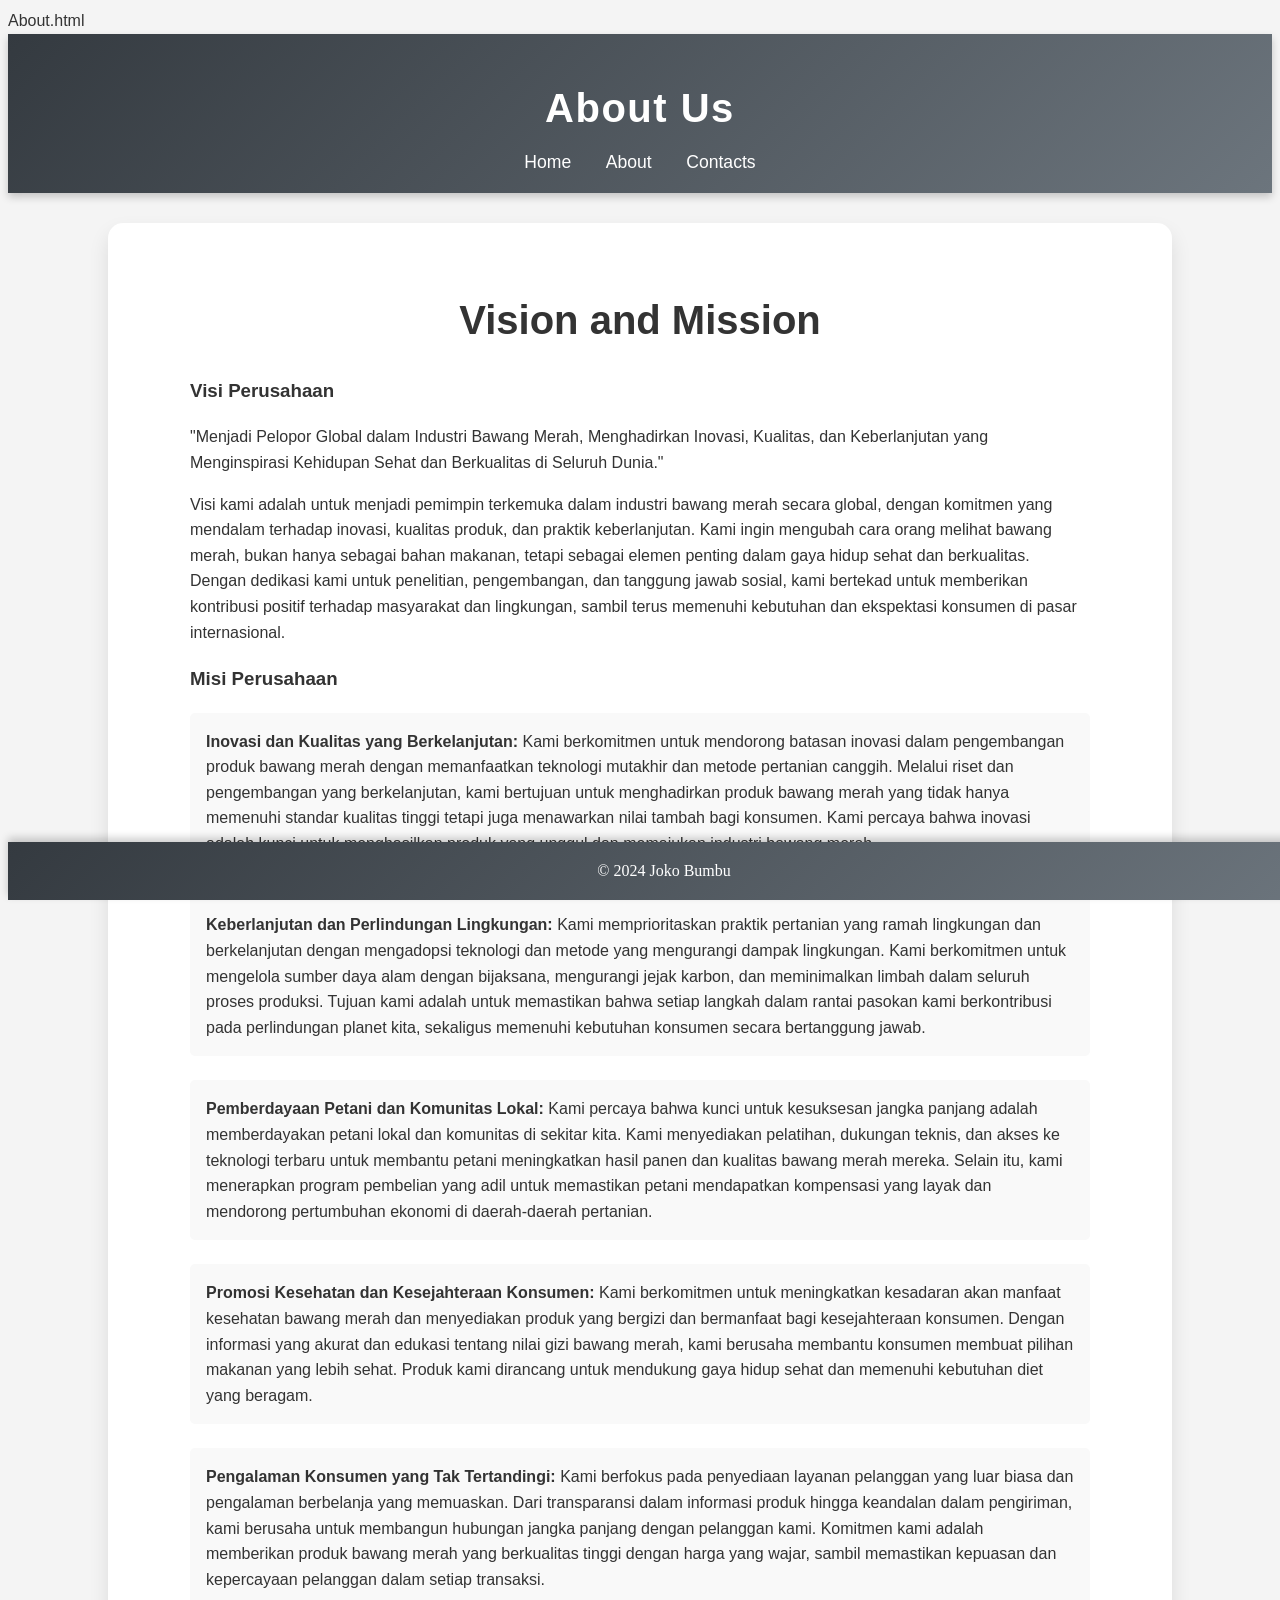
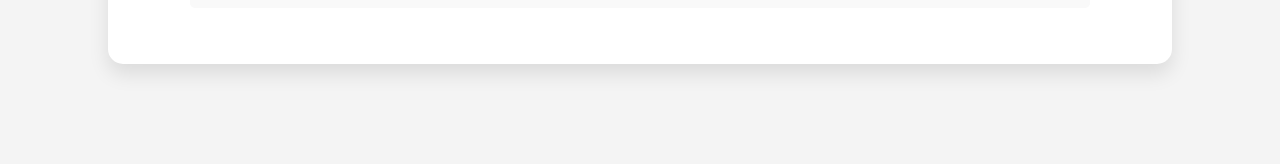
<file: about.html>
About.html
<!DOCTYPE html>
<html lang="id">
<head>
    <meta charset="UTF-8">
    <meta name="viewport" content="width=device-width, initial-scale=1.0">
    <title>Tentang Kami - Bawang Merah</title>
    <link rel="stylesheet" href="styles.css">
</head>
<body>
    <header>
        <div class="page">
            <h1>About Us</h1>
            <nav>
                <ul>
                    <li><a href="index.html">Home</a></li>
                    <li><a href="about.html">About</a></li>
                    <li><a href="kontak.html">Contacts</a></li>
                </ul>
            </nav>
        </div>
    </header>
    <main>
        <section class="about-us">
            <h2>Vision and Mission</h2>
            <div class="vision-mission">
                <h3>Visi Perusahaan</h3>
                <p>"Menjadi Pelopor Global dalam Industri Bawang Merah, Menghadirkan Inovasi, Kualitas, dan Keberlanjutan yang Menginspirasi Kehidupan Sehat dan Berkualitas di Seluruh Dunia."</p>
                <p>Visi kami adalah untuk menjadi pemimpin terkemuka dalam industri bawang merah secara global, dengan komitmen yang mendalam terhadap inovasi, kualitas produk, dan praktik keberlanjutan. Kami ingin mengubah cara orang melihat bawang merah, bukan hanya sebagai bahan makanan, tetapi sebagai elemen penting dalam gaya hidup sehat dan berkualitas. Dengan dedikasi kami untuk penelitian, pengembangan, dan tanggung jawab sosial, kami bertekad untuk memberikan kontribusi positif terhadap masyarakat dan lingkungan, sambil terus memenuhi kebutuhan dan ekspektasi konsumen di pasar internasional.</p>

                <h3>Misi Perusahaan</h3>
                <ul>
                    <li><strong>Inovasi dan Kualitas yang Berkelanjutan:</strong> Kami berkomitmen untuk mendorong batasan inovasi dalam pengembangan produk bawang merah dengan memanfaatkan teknologi mutakhir dan metode pertanian canggih. Melalui riset dan pengembangan yang berkelanjutan, kami bertujuan untuk menghadirkan produk bawang merah yang tidak hanya memenuhi standar kualitas tinggi tetapi juga menawarkan nilai tambah bagi konsumen. Kami percaya bahwa inovasi adalah kunci untuk menghasilkan produk yang unggul dan memajukan industri bawang merah.</li>
                    <li><strong>Keberlanjutan dan Perlindungan Lingkungan:</strong> Kami memprioritaskan praktik pertanian yang ramah lingkungan dan berkelanjutan dengan mengadopsi teknologi dan metode yang mengurangi dampak lingkungan. Kami berkomitmen untuk mengelola sumber daya alam dengan bijaksana, mengurangi jejak karbon, dan meminimalkan limbah dalam seluruh proses produksi. Tujuan kami adalah untuk memastikan bahwa setiap langkah dalam rantai pasokan kami berkontribusi pada perlindungan planet kita, sekaligus memenuhi kebutuhan konsumen secara bertanggung jawab.</li>
                    <li><strong>Pemberdayaan Petani dan Komunitas Lokal:</strong> Kami percaya bahwa kunci untuk kesuksesan jangka panjang adalah memberdayakan petani lokal dan komunitas di sekitar kita. Kami menyediakan pelatihan, dukungan teknis, dan akses ke teknologi terbaru untuk membantu petani meningkatkan hasil panen dan kualitas bawang merah mereka. Selain itu, kami menerapkan program pembelian yang adil untuk memastikan petani mendapatkan kompensasi yang layak dan mendorong pertumbuhan ekonomi di daerah-daerah pertanian.</li>
                    <li><strong>Promosi Kesehatan dan Kesejahteraan Konsumen:</strong> Kami berkomitmen untuk meningkatkan kesadaran akan manfaat kesehatan bawang merah dan menyediakan produk yang bergizi dan bermanfaat bagi kesejahteraan konsumen. Dengan informasi yang akurat dan edukasi tentang nilai gizi bawang merah, kami berusaha membantu konsumen membuat pilihan makanan yang lebih sehat. Produk kami dirancang untuk mendukung gaya hidup sehat dan memenuhi kebutuhan diet yang beragam.</li>
                    <li><strong>Pengalaman Konsumen yang Tak Tertandingi:</strong> Kami berfokus pada penyediaan layanan pelanggan yang luar biasa dan pengalaman berbelanja yang memuaskan. Dari transparansi dalam informasi produk hingga keandalan dalam pengiriman, kami berusaha untuk membangun hubungan jangka panjang dengan pelanggan kami. Komitmen kami adalah memberikan produk bawang merah yang berkualitas tinggi dengan harga yang wajar, sambil memastikan kepuasan dan kepercayaan pelanggan dalam setiap transaksi.</li>
                </ul>
            </div>
        </section>
    </main>
    <footer>
        <p>&copy; 2024 Joko Bumbu</p>
    </footer>
</body>
</html>
</file>
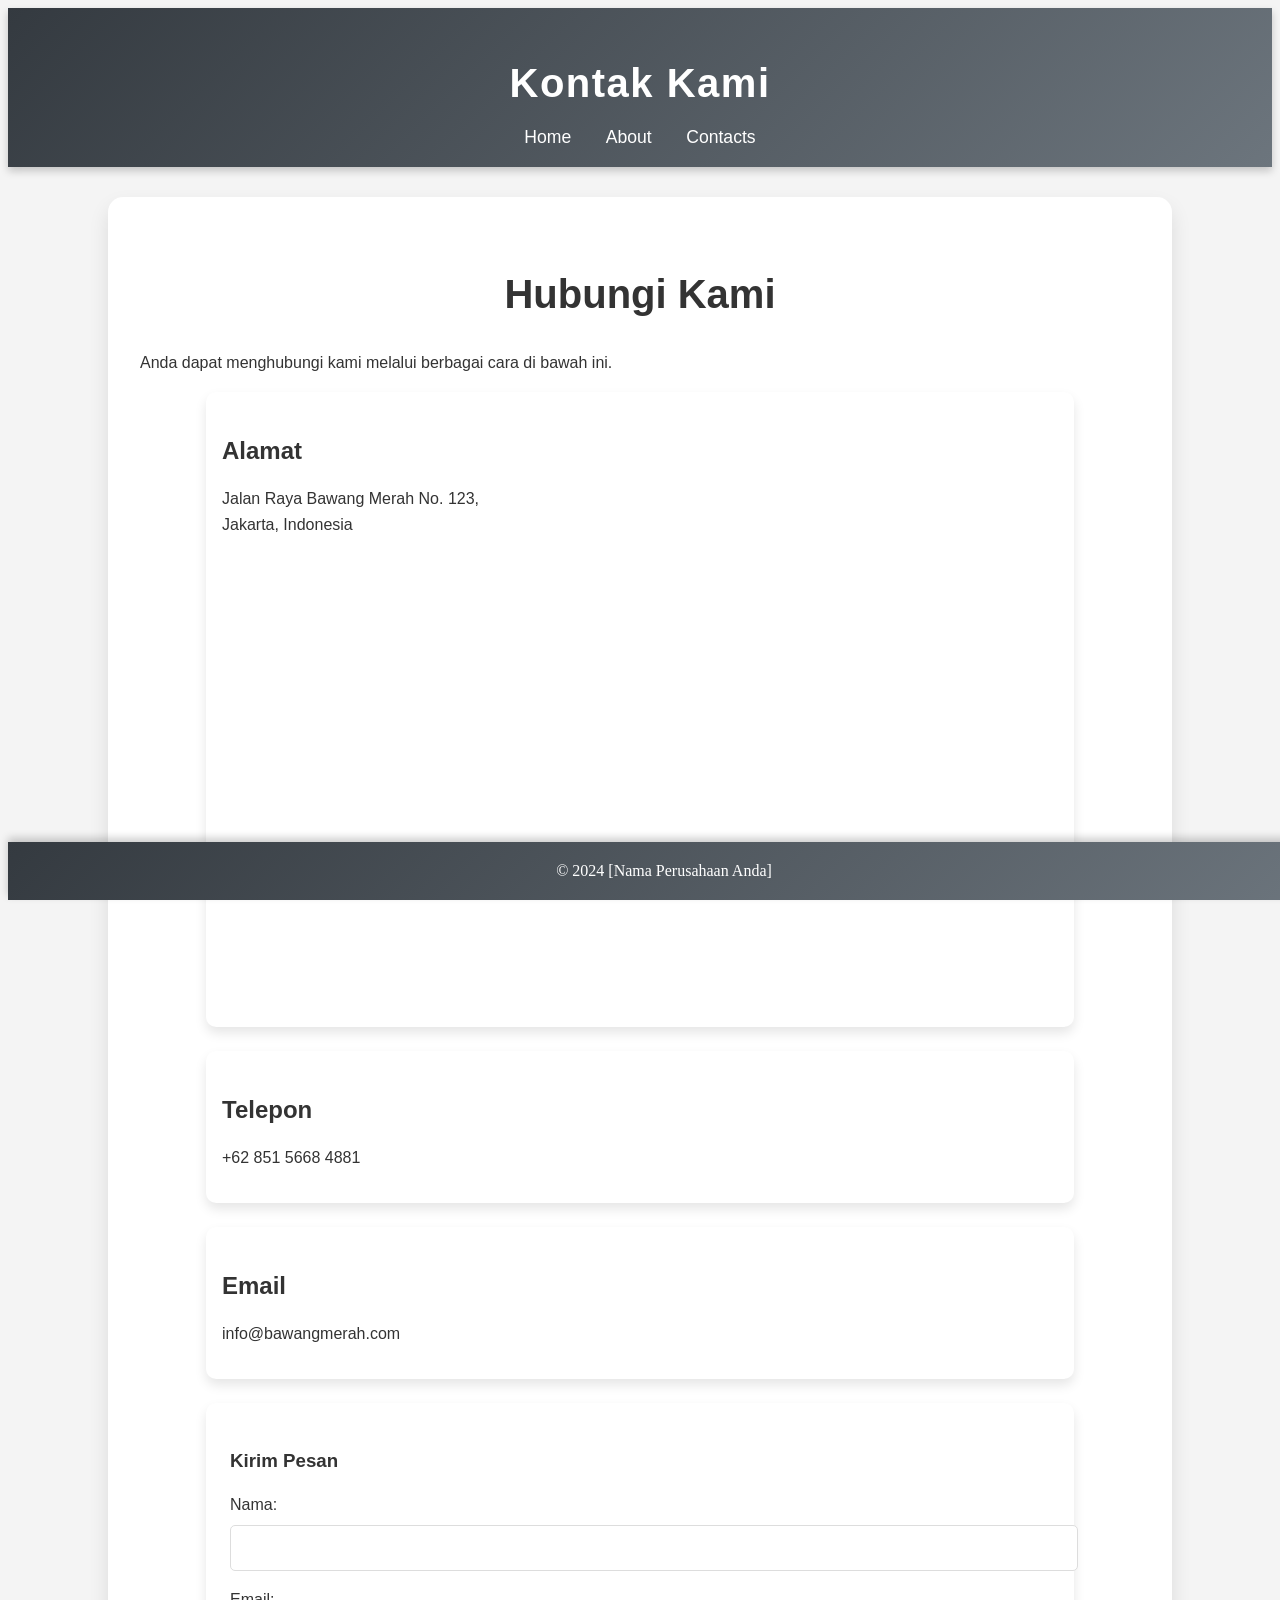
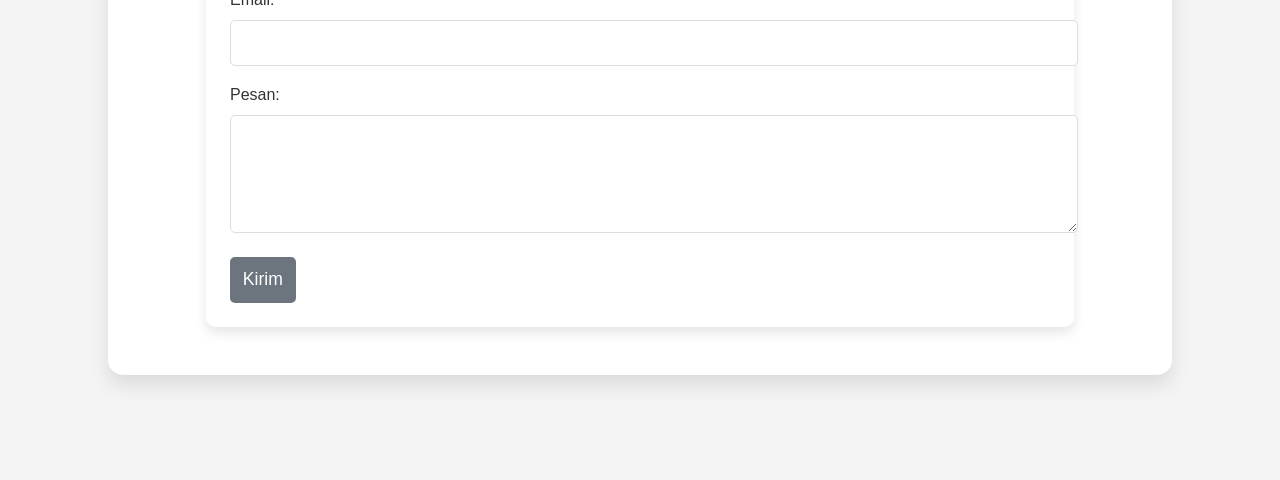
<file: kontak.html>
<!DOCTYPE html>
    <html lang="id">
    <head>
        <meta charset="UTF-8">
        <meta name="viewport" content="width=device-width, initial-scale=1.0">
        <title>Kontak - Bawang Merah</title>
        <link rel="stylesheet" href="styles.css">
    </head>
    <body>
        <header>
            <div class="page">
                <h1>Kontak Kami</h1>
                <nav>
                    <ul>
                        <li><a href="index.html">Home</a></li>
                        <li><a href="about.html">About</a></li>
                        <li><a href="kontak.html">Contacts</a></li>
                    </ul>
                </nav>
            </div>
        </header>
        <main>
            <section class="contact">
                <div class="contact-header">
                    <h2>Hubungi Kami</h2>
                    <p>Anda dapat menghubungi kami melalui berbagai cara di bawah ini.</p>
                </div>
                <div class="contact-content">
                    <div class="contact-info">
                        <div class="contact-card">
                            <h3>Alamat</h3>
                            <p>Jalan Raya Bawang Merah No. 123,<br>Jakarta, Indonesia</p>
                            <iframe
                            src="https://maps.app.goo.gl/99AAKdwPPa42C11t5"
                            width="100%"
                            height="450"
                            frameborder="0"
                            style="border:0"
                            allowfullscreen=""
                            aria-hidden="false"
                            tabindex="0">
                        </iframe>
                        </div>
                        <div class="contact-card">
                            <h3>Telepon</h3>
                            <p>+62 851 5668 4881</p>
                        </div>
                        <div class="contact-card">
                            <h3>Email</h3>
                            <p>info@bawangmerah.com</p>
                        </div>
                    </div>
                    <div class="contact-form">
                        <h3>Kirim Pesan</h3>
                        <form action="#" method="post">
                            <label for="name">Nama:</label>
                            <input type="text" id="name" name="name" required>

                            <label for="email">Email:</label>
                            <input type="email" id="email" name="email" required>

                            <label for="message">Pesan:</label>
                            <textarea id="message" name="message" rows="5" required></textarea>

                            <button type="submit">Kirim</button>
                        </form>
                    </div>
                </div>
            </section>
        </main>
        <footer>
            <p>&copy; 2024 [Nama Perusahaan Anda]</p>
        </footer>
    </body>
    </html>
</file>
<file: styles.css>
style.css

* {
    margin: 0;
    padding: 0;
    box-sizing: border-box;
}

body {
    font-family: 'Roboto', sans-serif;
    line-height: 1.6;
    color: #333;
    background: #f4f4f4;
}

.container {
    max-width: 1200px;
    margin: 0 auto;
    padding: 0 20px;
}

header {
    background: linear-gradient(135deg, #343a40, #6c757d);
    color: #fff;
    padding: 1rem 0;
    text-align: center;
    box-shadow: 0 4px 8px rgba(0, 0, 0, 0.2);
}

header h1 {
    font-size: 2.5rem;
    margin-bottom: 0.5rem;
    letter-spacing: 1.5px;
}

header p {
    font-size: 1.2rem;
}

nav ul {
    list-style: none;
    padding: 0;
    margin: 0;
}

nav ul li {
    display: inline;
    margin: 0 15px;
}

nav ul li a {
    color: #fff;
    text-decoration: none;
    font-size: 1.1rem;
    transition: color 0.3s, transform 0.3s;
}

nav ul li a:hover {
    color: #e9ecef;
    transform: scale(1.1);
}

.hero {
    position: relative;
    background: linear-gradient(rgba(0, 0, 0, 0.5), rgba(0, 0, 0, 0.5)), url('your-image.jpg') no-repeat center center/cover;
    height: 100vh;
    display: flex;
    align-items: center;
    justify-content: center;
    color: #fff;
    text-align: center;
    border-radius: 0 0 50% 50%;
}

.hero-content {
    z-index: 1;
}

.hero h2 {
    font-size: 3rem;
    margin-bottom: 1rem;
    text-transform: uppercase;
    letter-spacing: 2px;
}

.hero p {
    font-size: 1.5rem;
    margin-bottom: 1.5rem;
}

.cta-button {
    background: #6c757d;
    color: #fff;
    padding: 0.8rem 2rem;
    border-radius: 50px;
    text-decoration: none;
    font-size: 1.2rem;
    transition: background 0.3s, transform 0.3s;
}

.cta-button:hover {
    background: #495057;
    transform: translateY(-5px);
}

.about-us, .contact {
    background: #fff;
    padding: 2rem;
    border-radius: 15px;
    box-shadow: 0 10px 20px rgba(0, 0, 0, 0.1);
    max-width: 1000px;
    margin: 2rem auto;
    margin-bottom: 100px;
    margin-top: 30px;
}

.about-us h2, .contact-header h2 {
    font-size: 2.5rem;
    margin-bottom: 1.5rem;
    text-align: center;
}

.vision-mission, .contact-content {
    max-width: 900px;
    margin: 0 auto;
}

.vision-mission ul {
    list-style: none;
    padding: 0;
}

.vision-mission li {
    margin-bottom: 1.5rem;
    padding: 1rem;
    border-radius: 5px;
    background: #f9f9f9;
    transition: background 0.3s, transform 0.3s;
}

.vision-mission li:hover {
    background: #e2e6ea;
    transform: translateX(10px);
}

.contact-info, .contact-form {
    flex: 1;
    margin: 1rem;
}

.contact-card {
    background: #fff;
    padding: 1rem;
    border-radius: 10px;
    box-shadow: 0 6px 12px rgba(0, 0, 0, 0.1);
    margin-bottom: 1.5rem;
}

.contact-card h3 {
    margin-bottom: 0.5rem;
    font-size: 1.5rem;
}

.contact-form {
    background: #fff;
    padding: 1.5rem;
    border-radius: 10px;
    box-shadow: 0 6px 12px rgba(0, 0, 0, 0.1);
}

.contact-form h3 {
    margin-bottom: 1rem;
}

.contact-form label {
    display: block;
    margin-bottom: 0.5rem;
    font-size: 1rem;
}

.contact-form input, .contact-form textarea {
    width: 100%;
    padding: 0.8rem;
    margin-bottom: 1rem;
    border: 1px solid #ddd;
    border-radius: 5px;
    font-size: 1rem;
    transition: border-color 0.3s;
}

.contact-form input:focus, .contact-form textarea:focus {
    border-color: #6c757d;
    outline: none;
}

.contact-form button {
    background: #6c757d;
    color: #fff;
    border: none;
    padding: 0.8rem;
    border-radius: 5px;
    font-size: 1.1rem;
    cursor: pointer;
    transition: background 0.3s, transform 0.3s;
}

.contact-form button:hover {
    background: #495057;
    transform: translateY(-3px);
}

footer {
    background: linear-gradient(135deg, #343a40, #6c757d);
    color: #fff;
    text-align: center;
    padding: 1rem;
    position: fixed;
    bottom: 0;
    width: 100%;
    box-shadow: 0 -4px 8px rgba(0, 0, 0, 0.2);
    z-index: 1000;
}

.about-onion {
    background: #f0f0f0;
    padding: 2rem;
    border-radius: 15px;
    box-shadow: 0 10px 20px rgba(0, 0, 0, 0.1);
    max-width: 1000px;
    margin: 2rem auto;
    position: relative;
}

.about-onion::before {
    content: '';
    position: absolute;
    top: 0;
    left: 0;
    width: 100%;
    height: 100%;
    background: rgba(255, 255, 255, 0.3);
    border-radius: 15px;
    z-index: 1;
}

.about-onion-content {
    position: relative;
    z-index: 2;
    text-align: center;
}

.about-onion h2 {
    font-size: 2.5rem;
    margin-bottom: 1.5rem;
    color: #333;
}

.about-onion p {
    font-size: 1.2rem;
    color: #333;
    margin-bottom: 1rem;
    line-height: 1.6;
}

.about-onion ul {
    list-style: none;
    padding: 0;
    margin: 0;
}

.about-onion li {
    font-size: 1.1rem;
    color: #333;
    margin-bottom: 1rem;
    background: #fff;
    padding: 1rem;
    border-radius: 10px;
    box-shadow: 0 4px 8px rgba(0, 0, 0, 0.1);
    transition: transform 0.3s, box-shadow 0.3s;
}

.about-onion li:hover {
    transform: translateY(-5px);
    box-shadow: 0 8px 16px rgba(0, 0, 0, 0.2);
}


.catalog {
    background: #fff;
    padding: 2rem;
    border-radius: 15px;
    box-shadow: 0 10px 20px rgba(0, 0, 0, 0.1);
    max-width: 1200px;
    margin: 2rem auto;
    margin-bottom: 5rem;
}

.catalog h2 {
    font-size: 2.5rem;
    margin-bottom: 1.5rem;
    text-align: center;
    color: #333;
    font-family: 'Times New Roman', Times, serif;
}

.catalog-container {
    display: flex;
    flex-wrap: wrap;
    gap: 1.5rem;
    justify-content: center;
}

.catalog-item {
    background: #f9f9f9;
    border-radius: 10px;
    box-shadow: 0 6px 12px rgba(0, 0, 0, 0.1);
    text-align: center;
    padding: 1.5rem;
    max-width: 300px;
    width: 100%;
    transition: transform 0.3s, box-shadow 0.3s;
}

.catalog-item img {
    width: 100%;
    height: auto;
    border-radius: 10px;
    margin-bottom: 1rem;
}

.catalog-item h3 {
    font-size: 1.8rem;
    margin-bottom: 0.5rem;
    color: #333;
}

.catalog-item p {
    font-size: 1rem;
    color: #666;
    margin-bottom: 1rem;
}

.price {
    font-size: 1.2rem;
    font-weight: bold;
    color: #4a90e2;
}

.catalog-item:hover {
    transform: translateY(-5px);
    box-shadow: 0 12px 24px rgba(0, 0, 0, 0.2);
}



.catalog2 {
    background: #fff;
    padding: 2rem;
    border-radius: 15px;
    box-shadow: 0 10px 20px rgba(0, 0, 0, 0.1);
    max-width: 1200px;
    margin: 2rem auto;
    margin-bottom: 5rem; 
}

.catalog2 h2 {
    font-size: 2.5rem;
    margin-bottom: 1.5rem;
    text-align: center;
    color: #333;
    font-family: 'Times New Roman', Times, serif;
}

.catalog-container2 {
    display: flex;
    flex-wrap: wrap;
    gap: 1.5rem;
    justify-content: center;
}

.catalog-item2 {
    background: #f9f9f9;
    border-radius: 10px;
    box-shadow: 0 6px 12px rgba(0, 0, 0, 0.1);
    text-align: center;
    padding: 1.5rem;
    max-width: 300px;
    width: 100%;
    transition: transform 0.3s, box-shadow 0.3s;
}

.catalog-item2 img {
    width: 100%;
    height: auto;
    border-radius: 10px;
    margin-bottom: 1rem;
}

.catalog-item2 h3 {
    font-size: 1.8rem;
    margin-bottom: 0.5rem;
    color: #333;
}

.catalog-item2 p {
    font-size: 1rem;
    color: #666;
    margin-bottom: 1rem;
}

.price2 {
    font-size: 1.2rem;
    font-weight: bold;
    color: #4a90e2; 
}

.catalog-item2:hover {
    transform: translateY(-5px);
    box-shadow: 0 12px 24px rgba(0, 0, 0, 0.2);
}

footer {
    background: linear-gradient(135deg, #343a40, #6c757d);
    color: #fff;
    text-align: center;
    padding: 1rem;
    position: fixed;
    bottom: 0;
    width: 100%;
    box-shadow: 0 -4px 8px rgba(0, 0, 0, 0.2);
    z-index: 1000;
}

.cta-buttons {
    display: flex;
    flex-direction: column;
    align-items: center;
    gap: 1rem;
}

.cta-button {
    color: white;
    padding: 1rem 2rem; 
    border-radius: 8px; 
    text-decoration: none;
    font-size: 1.2rem;
    font-weight: bold; 
    transition: background-color 0.3s, transform 0.3s; 
    text-align: center; 
    display: inline-block; 
}

.cta-button:hover {
    background-color: grey; 
    transform: translateY(-3px); 
}

.cta-button:active {
    transform: translateY(1px); 
}



.cta-buttons {
    display: flex;
    flex-direction: column;
    align-items: center;
    gap: 1rem;
}

.dropdown {
    position: relative;
    display: inline-block;
}

.dropdown-btn {
    background: #6c757d;
    color: #fff;
    padding: 0.8rem 2rem;
    border-radius: 50px;
    text-decoration: none;
    font-size: 1.2rem;
    cursor: pointer;
    transition: background 0.3s, transform 0.3s;
    border: none;
}

.dropdown-btn:hover {
    background: #495057;
    transform: translateY(-5px);
}

.dropdown-content {
    display: none;
    position: absolute;
    background: grey;
    border-radius: 10px;
    box-shadow: 0 6px 12px rgba(0, 0, 0, 0.1);
    z-index: 1;
    top: 100%;
    left: 0;
    width: 100%;
}

.dropdown-content a {
    display: block;
    padding: 1rem;
    color: #333;
    text-decoration: none;
    font-size: 1rem;
    transition: background 0.3s;
}

.dropdown-content a:hover {
    background: #f0f0f0;
}

.dropdown:hover .dropdown-content {
    display: block;
}

.header-title {
    color: #fff;
    text-decoration: none;
    font-size: 2.5rem;
    font-weight: bold;
    letter-spacing: 1.5px;
    transition: color 0.3s, transform 0.3s;
}

.header-title:hover {
    color: #e9ecef;
    transform: scale(1.05);
}

footer p {
    margin: 0;
    font-size: 1rem;
    font-family: 'Times New Roman', Times, serif;
}
</file>
